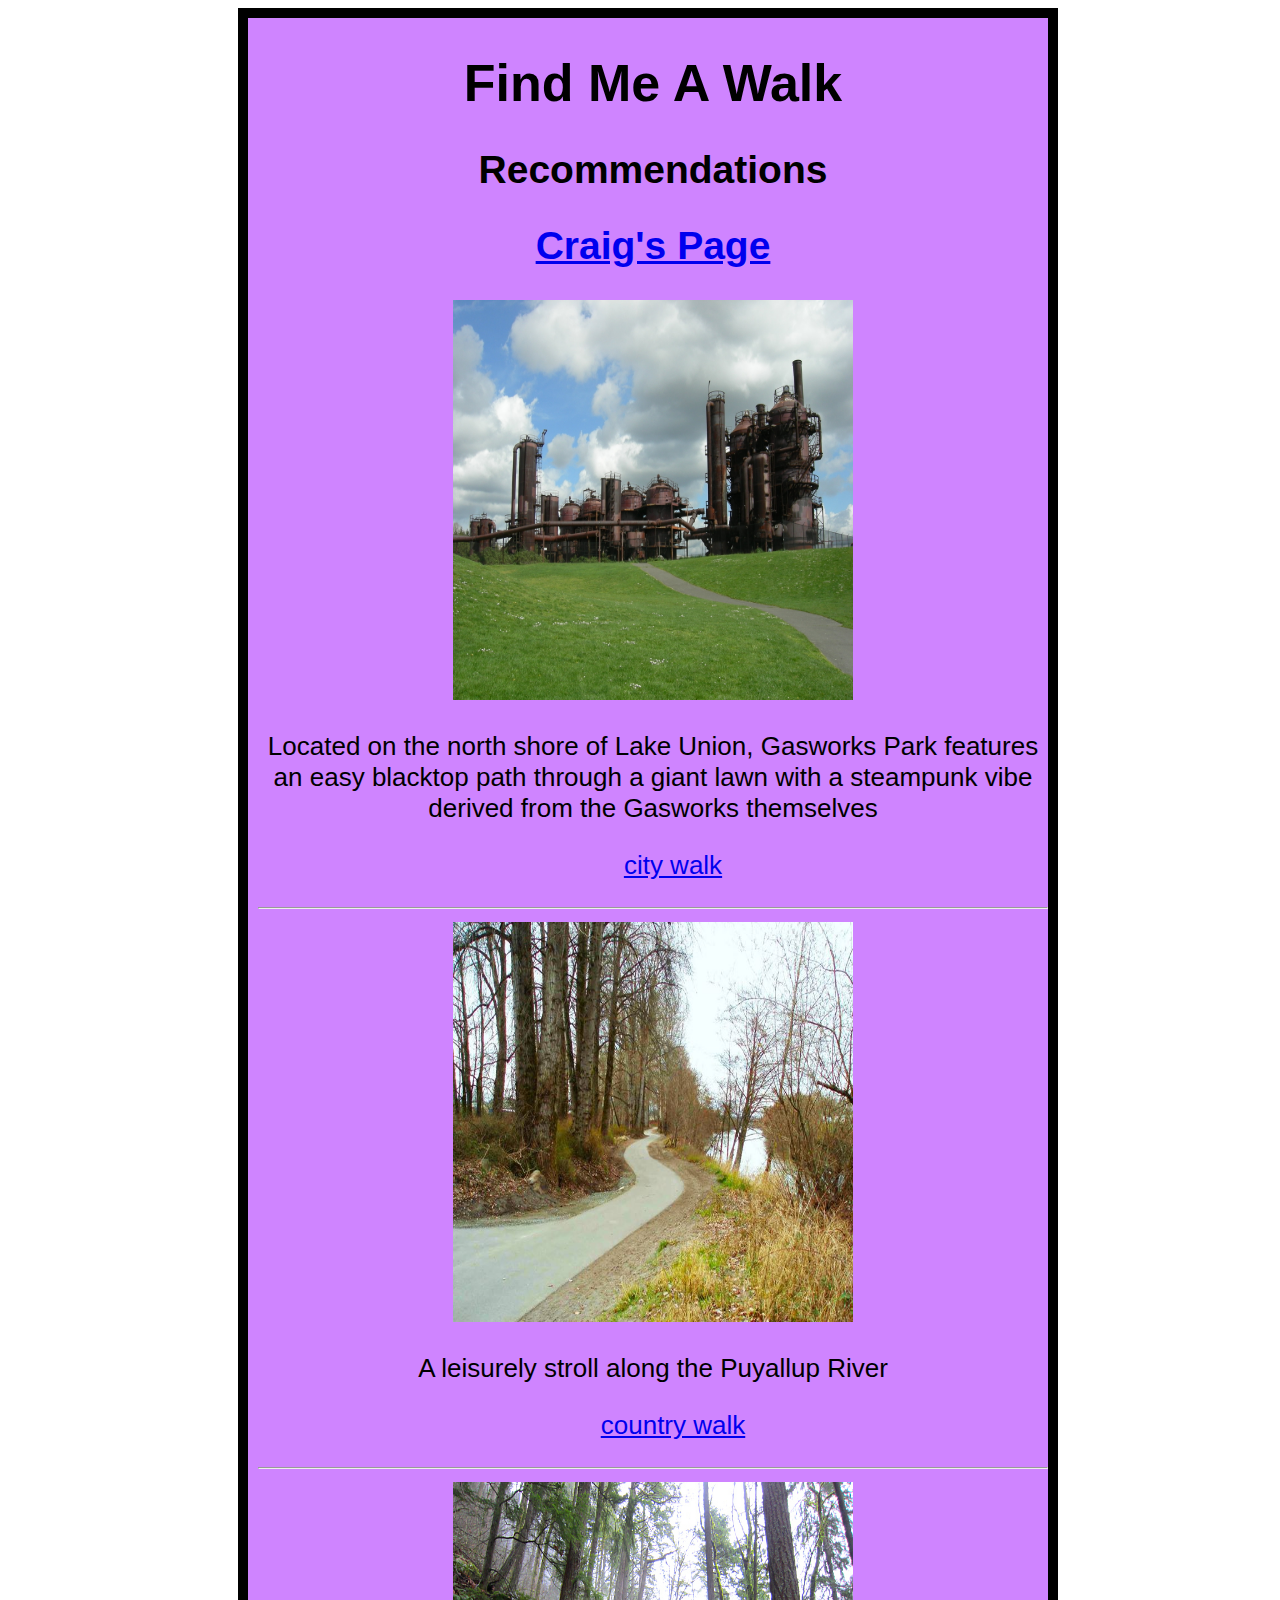
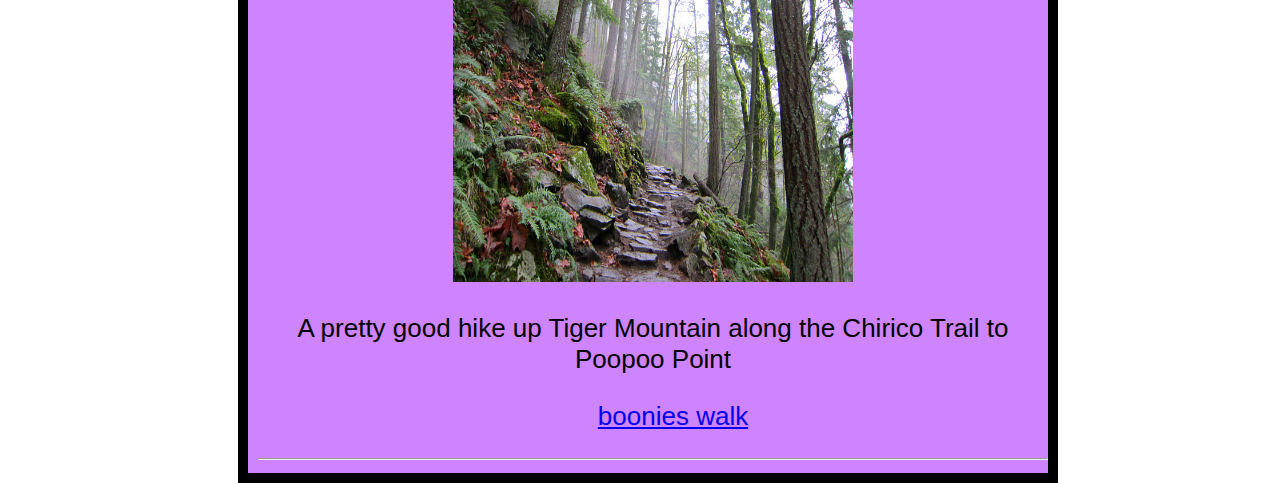
<file: kevin.html>
<html>
    <head>
    <title>Find Me A Walk</title>
    <link href="kevin.css" type="text/css" rel="stylesheet">
    <link href="https://fonts.googleapis.com/css?family=Merriweather" rel="stylesheet"> 
    </head>
    <body>
        <div id="wrapper">
        <header>
            <h1>Find Me A Walk</h1>
            <h2>Recommendations</h2>
            <h2><a href="index.html">Craig's Page</a></h2>
            <img src="Gas_Works_Park_23.jpg" id="gasworks"><br /><br />
            <section>Located on the north shore of Lake Union, Gasworks Park features an easy blacktop path through a giant lawn with a steampunk vibe derived from the Gasworks themselves<section/>  
            <nav>
                <ul>
                    <li>
                        <a href="https://en.wikipedia.org/wiki/Gas_Works_Park">city walk</a>
                    </li>
                </ul>
            </nav>
            <hr>
            <img src="riverwalkpuyallup.jpg" id="gasworks"><br /><br />
            <section>A leisurely stroll along the Puyallup River<section/>  
            <nav>
                <ul>
                    <li>
                       <a href="https://www.cityofpuyallup.org/Facilities/Facility/Details/Puyallup-Riverwalk-Trail-12">country walk</a>
                    </li>
                </ul>
            </nav>
            <hr>
            <img src="chiricotrail2.jpg" id="gasworks"><br /><br />
            <section>A pretty good hike up Tiger Mountain along the Chirico Trail to Poopoo Point<section/>  
            <nav>
                <ul>
                    <li>
                       <a href="https://www.wta.org/go-hiking/hikes/poo-poo-point">boonies walk</a>
                    </li>
                </ul>
                </nav>
                <hr>
         </header>
    </div>
    </body>



</html>
</file>
<file: kevin.css>
/* Note to students: Some properties are given to you to fill out,
others you can modify as they stand, and if you have time,
there are definitely some properties you should add!*/

    html {
      height: 100%;
    }
    body {
       height: 100%;
       width: 100%;
       text-align: center;
       font-family: arial;
    }

  
        
    header {
        background-color:#CF84FF;
        padding-left: 10px;
        font-size: 26px ;
        display: block;
        border: 10px solid #000000;
        width: 790px;
        margin: auto;
    }
    nav {
        /* line-height:; */
        /* background-color; */
        /* width:125px; */
        display: block;
        /* vertical-align: top; */
    }
    nav ul {
        list-style-type: none;
    }
    

    /* section {
        width: 516px;
        display: inline-block;
    } */
    aside {
      width: 125px;
      display: inline-block;
      vertical-align: top;
      /* background-color:; */
      /* font-size: ; */
    }
    aside ul {
        list-style-type: none;
    }
    footer {
        /* width: 790px; */
        /* background-color:; */
        /* text-align:; */
        padding:5px;
        display: block;
    }
    #gasworks {
        width: 400px;
        height: 400px;
    }
</file>
